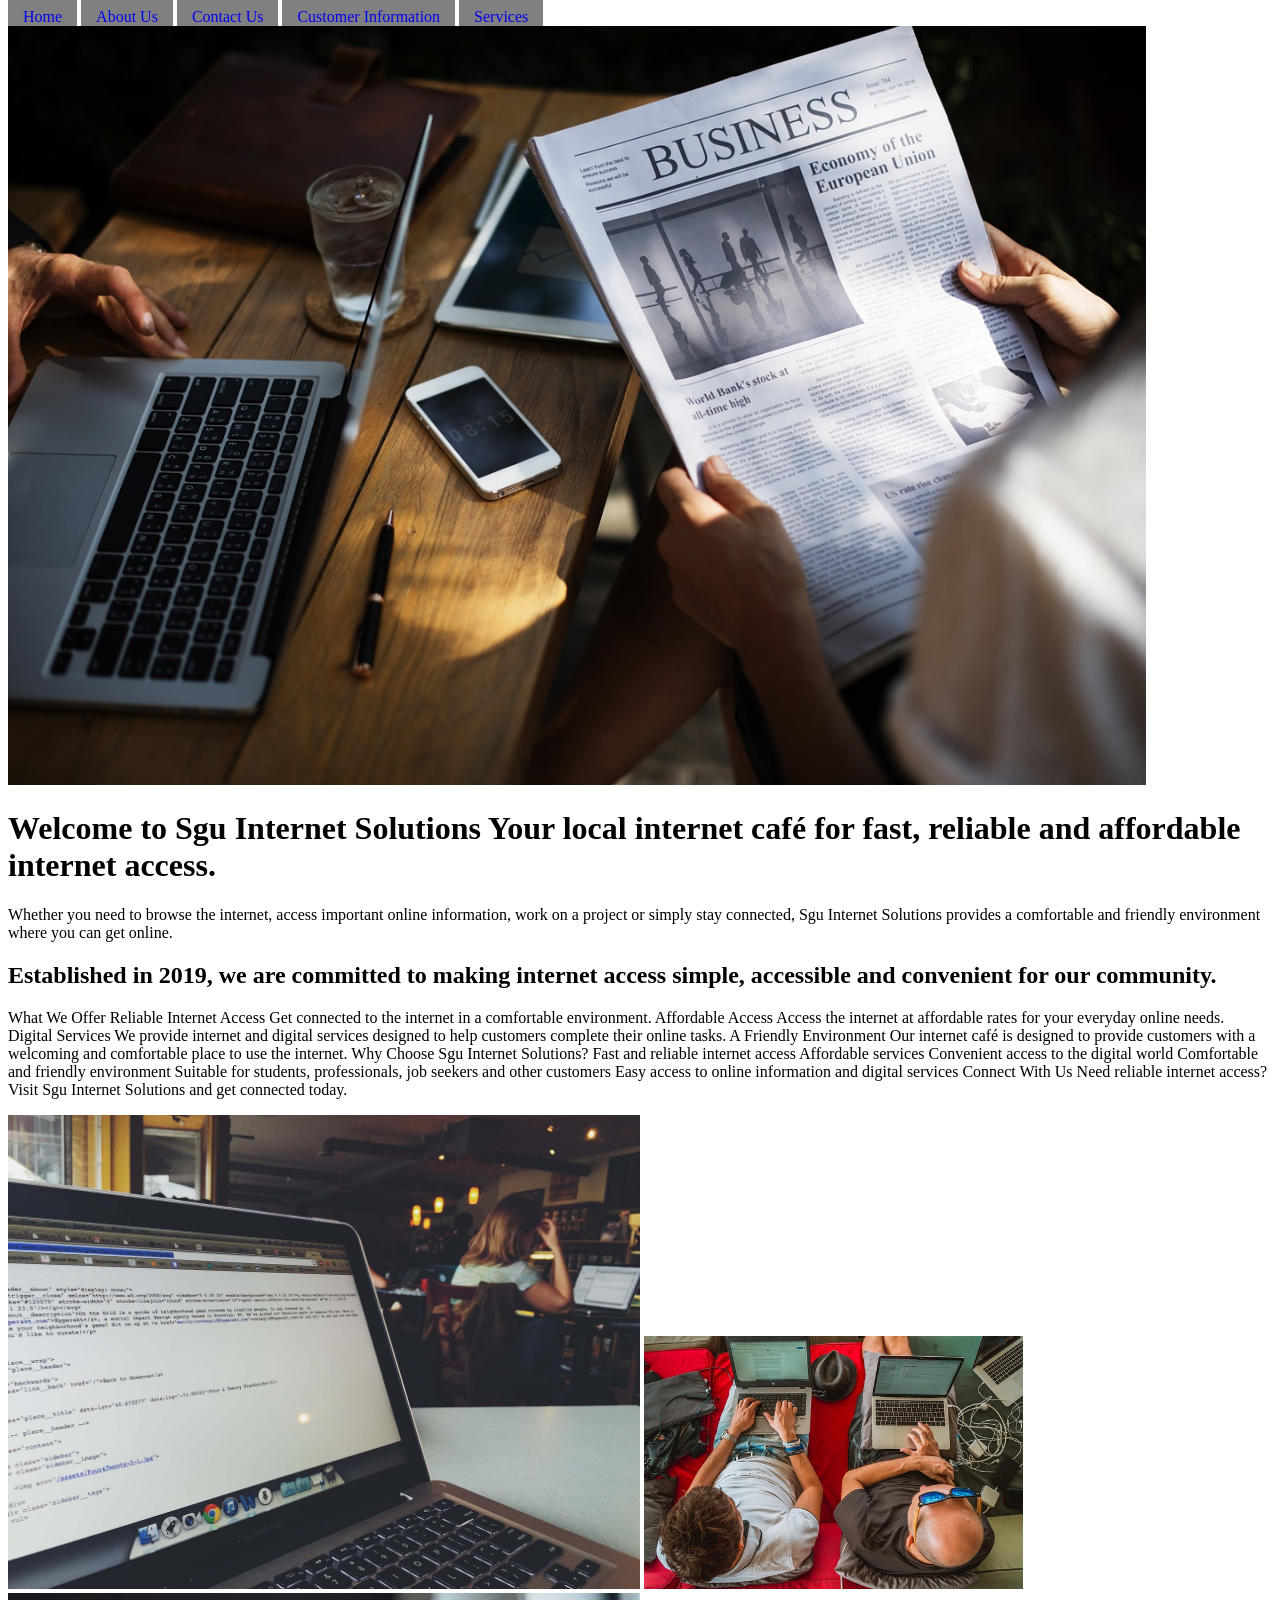
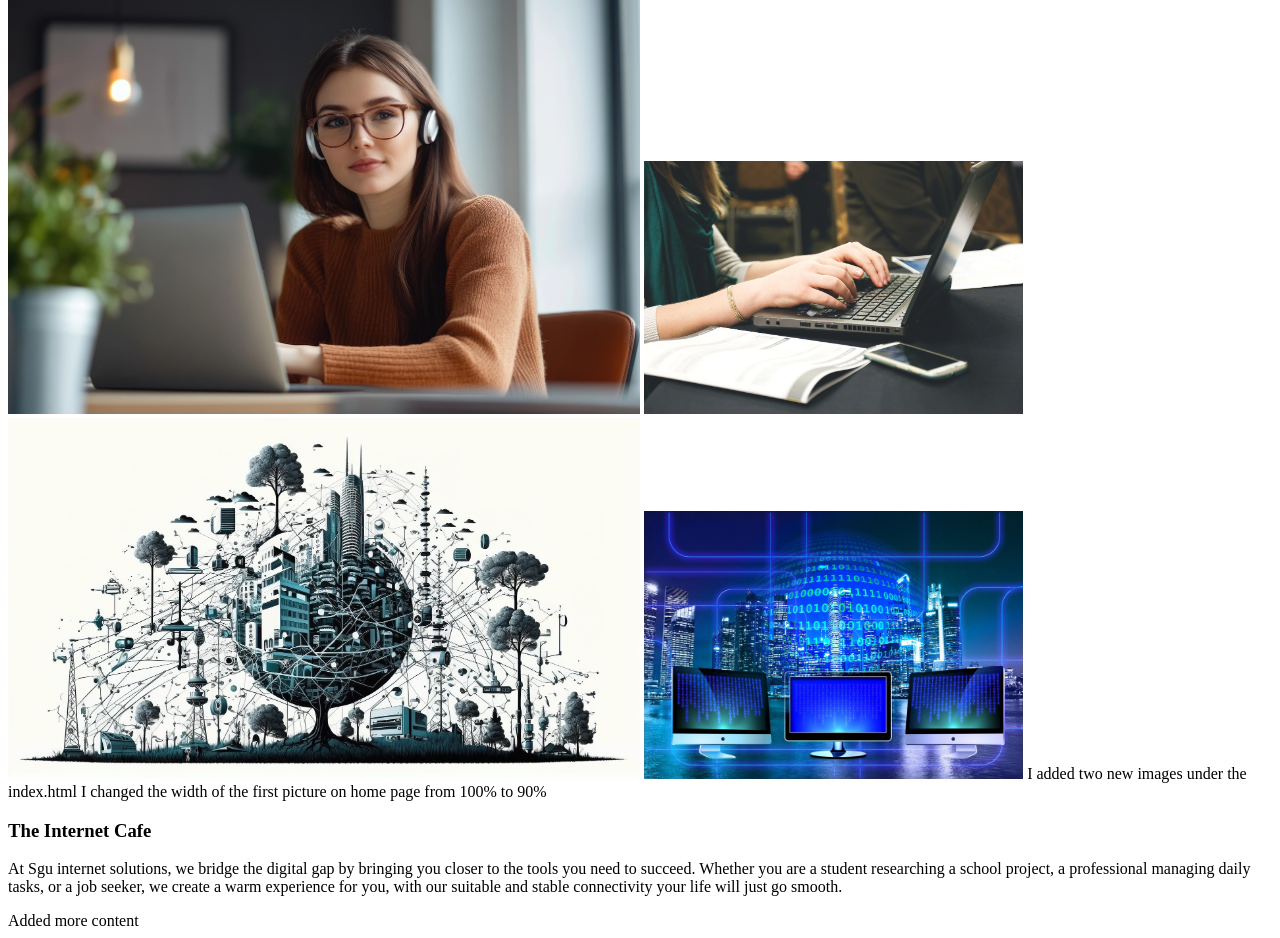
<file: index.html>
<!DOCTYPE html>
<html>
    <head>
<title>Home | Sgu Internet Solutions</title>

<link rel="stylesheet" href="css/mystyle.css">
    </head>
    <body>
        <a class="nav" href="index.html">Home</a>
        <a class="nav" href="aboutus.html">About Us</a>
        <a class="nav" href="contactus.html">Contact Us</a>
        <a class="nav" href="customerinfomation.html">Customer Information</a>
        <a class="nav" href="services.html">Services</a>
    
    

<img src ="images/rawpixelcup.jpg" width="90%"/>

<h1>Welcome to Sgu Internet Solutions

Your local internet café for fast, reliable and affordable internet access.</h1>
<p>Whether you need to browse the internet, access important online information, work on a project or simply stay connected, Sgu Internet Solutions provides a comfortable and friendly environment where you can get online.</p>
   <h2>Established in 2019, we are committed to making internet access simple, accessible and convenient for our community.</h2> 
   <p>What We Offer

Reliable Internet Access
Get connected to the internet in a comfortable environment.

Affordable Access
Access the internet at affordable rates for your everyday online needs.

Digital Services
We provide internet and digital services designed to help customers complete their online tasks.

A Friendly Environment
Our internet café is designed to provide customers with a welcoming and comfortable place to use the internet.
Why Choose Sgu Internet Solutions?
Fast and reliable internet access
Affordable services
Convenient access to the digital world
Comfortable and friendly environment
Suitable for students, professionals, job seekers and other customers
Easy access to online information and digital services
Connect With Us

Need reliable internet access?

Visit Sgu Internet Solutions and get connected today.</p>
<img src="images/macbook.jpg"width=50%/> <Img src="images/work.jpg"width=30%/>
<img src="images/yamu jay.jpg"width=50%/> <img src="images/startupstockphotosstartup.jpg"width=30%/>
<img src="images/deltaworks-iot part 2.1.jpg"width=50%/> <img src="images/geralt-monitor-part 2.2.jpg"width=30%/>
 I added two new images under the index.html
 I changed the width of the first picture on home page from 100% to 90%

 <h3>The Internet Cafe</h3>
 <p> At Sgu internet solutions, we bridge the digital gap by bringing you closer to the tools
    you need to succeed. Whether you are a student researching a school project, a professional
    managing daily tasks, or a job seeker, we create a warm experience for you, with our suitable
    and stable connectivity your life will just go smooth.
 </p>

 Added more content
</body>
</html>
</file>
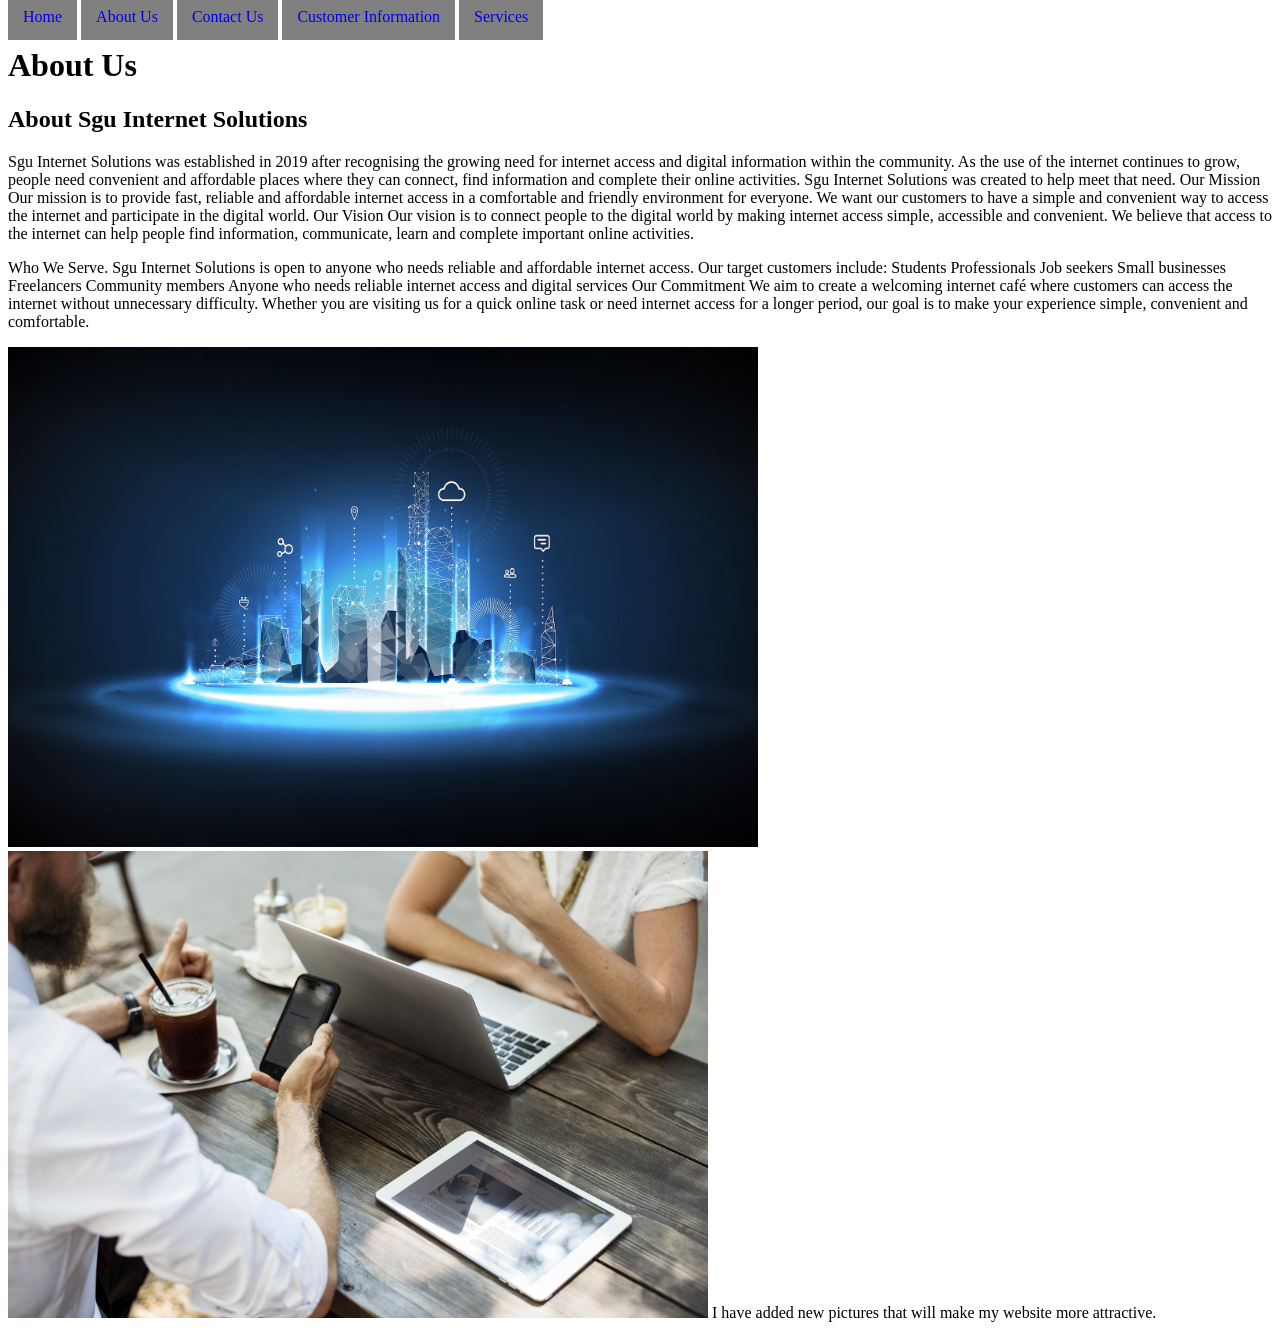
<file: aboutus.html>
<!DOCTYPE html>
<html>
    <head>
<title>Home | Sgu Internet Solutions</title>
<link rel="stylesheet" href="css/mystyle.css">
    </head>
    <body>
        <a class="nav" href="index.html">Home</a>
        <a class="nav" href="aboutus.html">About Us</a>
        <a class="nav" href="contactus.html">Contact Us</a>
        <a class="nav" href="customerinfomation.html">Customer Information</a>
        <a class="nav" href="services.html">Services</a>
    

<h1>About Us
</h1>
<h2>About Sgu Internet Solutions</h2>
<p>Sgu Internet Solutions was established in 2019 after recognising the growing need for internet access and digital information within the community.

As the use of the internet continues to grow, people need convenient and affordable places where they can connect, find information and complete their online activities.

Sgu Internet Solutions was created to help meet that need.

Our Mission

Our mission is to provide fast, reliable and affordable internet access in a comfortable and friendly environment for everyone.

We want our customers to have a simple and convenient way to access the internet and participate in the digital world.

Our Vision

Our vision is to connect people to the digital world by making internet access simple, accessible and convenient.

We believe that access to the internet can help people find information, communicate, learn and complete important online activities.</p>
<p>Who We Serve.

Sgu Internet Solutions is open to anyone who needs reliable and affordable internet access.

Our target customers include:

Students
Professionals
Job seekers
Small businesses
Freelancers
Community members
Anyone who needs reliable internet access and digital services
Our Commitment

We aim to create a welcoming internet café where customers can access the internet without unnecessary difficulty.

Whether you are visiting us for a quick online task or need internet access for a longer period, our goal is to make your experience simple, convenient and comfortable.</p>
<img src="images/tungnguyen0905-technology part 2.3.jpg"width=750px/> <img src="images/rawpixel-agreement-part 2.4.jpg"width=700px/>

I have added new pictures that will make my website more attractive.


</body>
</html>
</file>
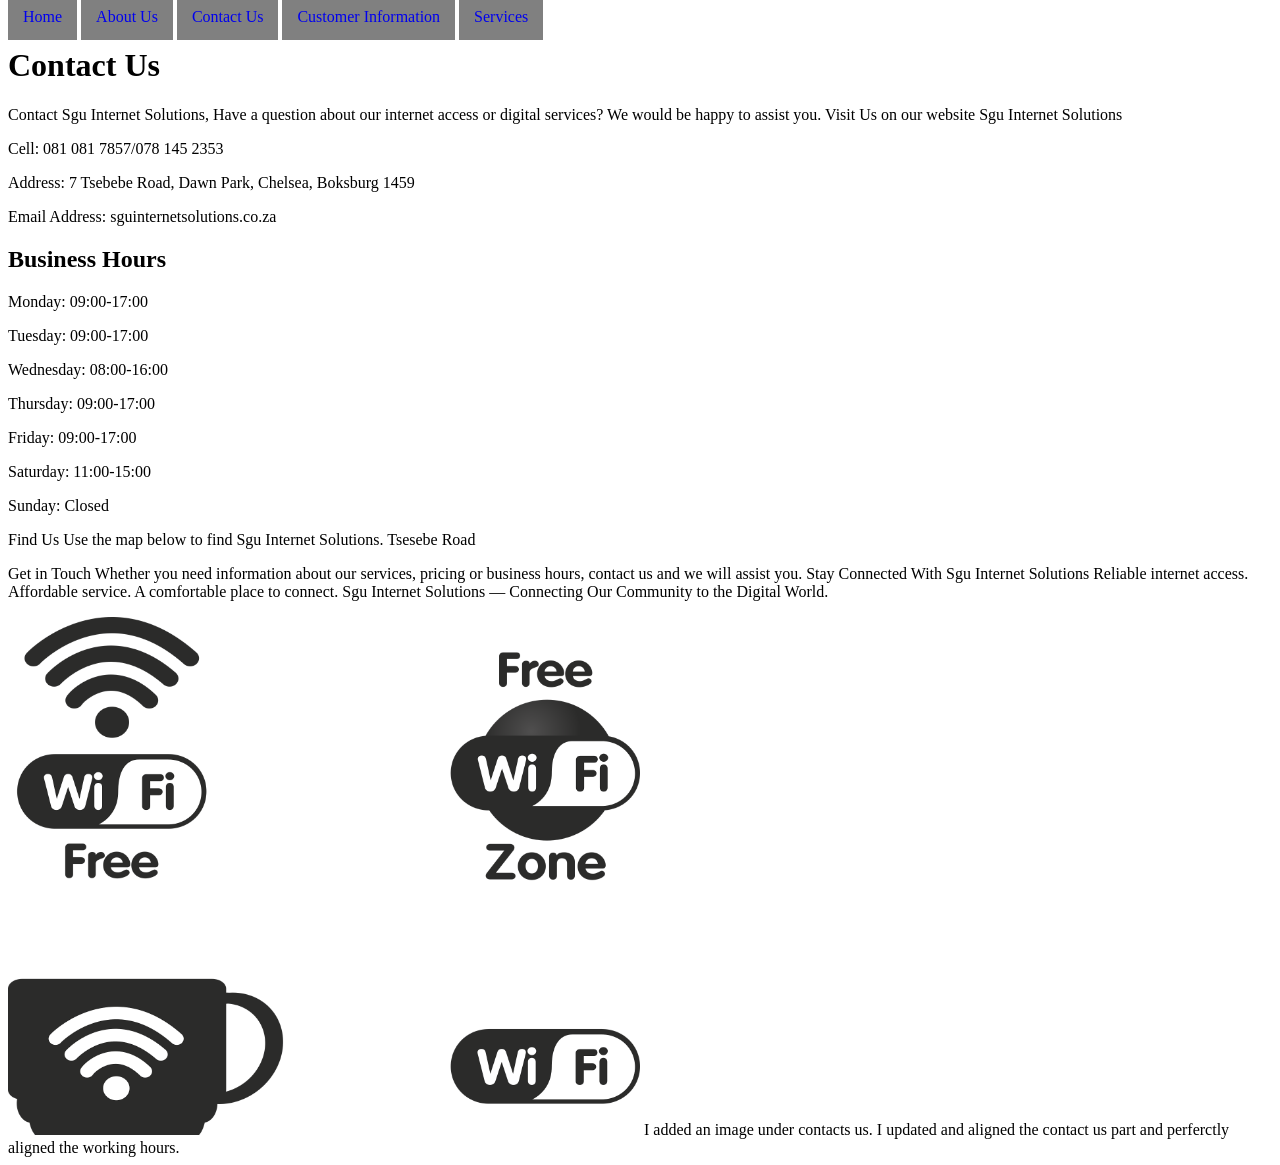
<file: contactus.html>
<!DOCTYPE html>
<html>
    <head>
<title>Home | Sgu Internet Solutions</title>
<link rel="stylesheet" href="css/mystyle.css">
    </head>
    <body>
        <a class="nav" href="index.html">Home</a>
        <a class="nav" href="aboutus.html">About Us</a>
        <a class="nav" href="contactus.html">Contact Us</a>
        <a class="nav" href="customerinfomation.html">Customer Information</a>
        <a class="nav" href="services.html">Services</a>
    
   <h1>Contact Us</h1>
   <p>Contact Sgu Internet Solutions, 

Have a question about our internet access or digital services?

We would be happy to assist you.

Visit Us on our website

Sgu Internet Solutions</p>

<div> 
     <p>Cell: 081 081 7857/078 145 2353</p>
     <p>Address: 7 Tsebebe Road, Dawn Park, Chelsea, Boksburg 1459</p>
     <p>Email Address: sguinternetsolutions.co.za</p>

</div>











<h2>Business Hours</h2>
<div>
<p>Monday: 09:00-17:00</p>
<p>Tuesday: 09:00-17:00</p>
<p>Wednesday: 08:00-16:00</p>
<p>Thursday: 09:00-17:00</p>
<p>Friday: 09:00-17:00</p>
<p>Saturday: 11:00-15:00</p>
<p>Sunday: Closed</p>
</div>



Find Us

Use the map below to find Sgu Internet Solutions.

Tsesebe Road</P>


<P>Get in Touch

Whether you need information about our services, pricing or business hours, contact us and we will assist you.

Stay Connected With Sgu Internet Solutions

Reliable internet access.
Affordable service.
A comfortable place to connect.

Sgu Internet Solutions — Connecting Our Community to the Digital World.</P>

<img src="images/pixalinewifi.png"width=50%/>
I added an image under contacts us.
I updated and aligned the contact us part and perferctly aligned the working hours.

    </body>
</file>
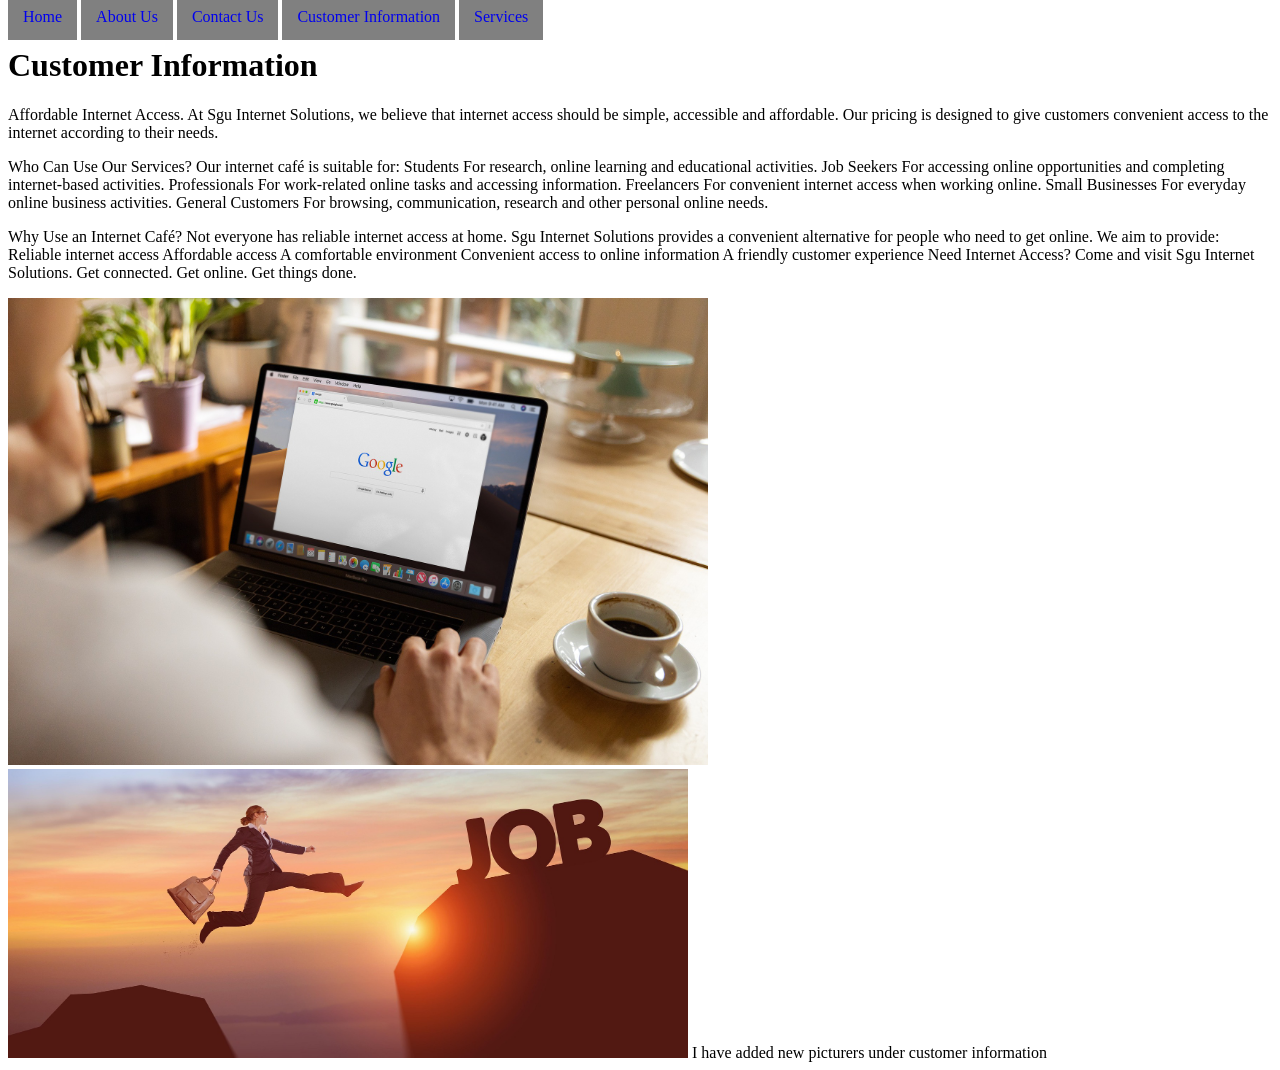
<file: customerinfomation.html>
<!DOCTYPE html>
<html>
    <head>
<title>Home | Sgu Internet Solutions</title>
<link rel="stylesheet" href="css/mystyle.css">
    </head>
    <body>
        <a class="nav" href="index.html">Home</a>
        <a class="nav" href="aboutus.html">About Us</a>
        <a class="nav" href="contactus.html">Contact Us</a>
        <a class="nav" href="customerinfomation.html">Customer Information</a>
        <a class="nav" href="services.html">Services</a>
    
<h1>Customer Information</h1>
<p>Affordable Internet Access.

At Sgu Internet Solutions, we believe that internet access should be simple, accessible and affordable.

Our pricing is designed to give customers convenient access to the internet according to their needs.</p>


<p>Who Can Use Our Services?

Our internet café is suitable for:

Students
For research, online learning and educational activities.

Job Seekers
For accessing online opportunities and completing internet-based activities.

Professionals
For work-related online tasks and accessing information.

Freelancers
For convenient internet access when working online.

Small Businesses
For everyday online business activities.

General Customers
For browsing, communication, research and other personal online needs.</p>

<p>Why Use an Internet Café?

Not everyone has reliable internet access at home. Sgu Internet Solutions provides a convenient alternative for people who need to get online.

We aim to provide:

Reliable internet access
Affordable access
A comfortable environment
Convenient access to online information
A friendly customer experience
Need Internet Access?

Come and visit Sgu Internet Solutions.

Get connected. Get online. Get things done.</p>
<img src="images/firmbee-freelance-part 2.8.jpg"width=700px/> <img src="images/fotografielink-please-part 2.9.jpg"width=680px/>
I have added new picturers under customer information
</body>
</html>
</file>
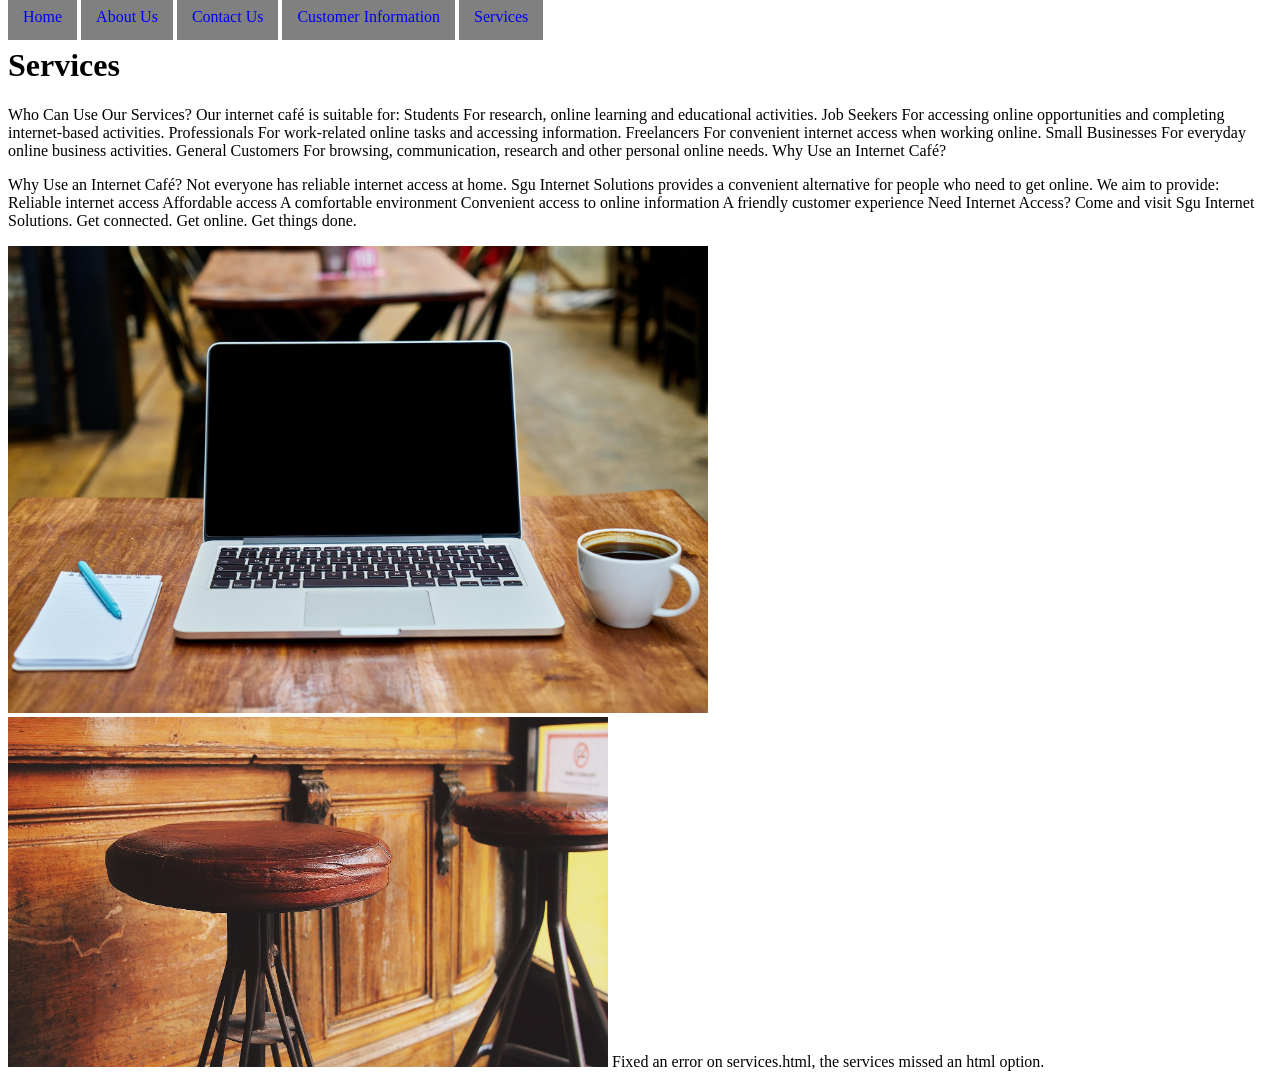
<file: services.html>
<!DOCTYPE html>
<html>
    <head>
<title>Home | Sgu Internet Solutions</title>
<link rel="stylesheet" href="css/mystyle.css">
    </head>
    <body>
        <a class="nav" href="index.html">Home</a>
        <a class="nav" href="aboutus.html">About Us</a>
        <a class="nav" href="contactus.html">Contact Us</a>
        <a class="nav" href="customerinfomation.html">Customer Information</a>
        <a class="nav" href="services.html">Services</a>
    
<h1>Services</h1>
<p>Who Can Use Our Services?

Our internet café is suitable for:

Students
For research, online learning and educational activities.

Job Seekers
For accessing online opportunities and completing internet-based activities.

Professionals
For work-related online tasks and accessing information.

Freelancers
For convenient internet access when working online.

Small Businesses
For everyday online business activities.

General Customers
For browsing, communication, research and other personal online needs.

Why Use an Internet Café?</p>

<p>Why Use an Internet Café?

Not everyone has reliable internet access at home. Sgu Internet Solutions provides a convenient alternative for people who need to get online.

We aim to provide:

Reliable internet access
Affordable access
A comfortable environment
Convenient access to online information
A friendly customer experience
Need Internet Access?

Come and visit Sgu Internet Solutions.

Get connected. Get online. Get things done.</p>

<img src="images/engin_akyurt-coffee-part 2.5.jpg"width=700px/> <img src="images/stocksnap-stools-part 2.6.jpg"width=600px/>
Fixed an error on services.html, the services missed an html option.
</body>
</html>
</file>
<file: css/mystyle.css>
.nav { 
    background-color: gray;
    font-family: 'Times New Roman', Times, serif
    color rgb(255, 253, 253); 
    padding: 15px;
    text-decoration: none;


}

.nav:hover{ 
    background-color: rgb(212, 63, 63);

}
</file>
